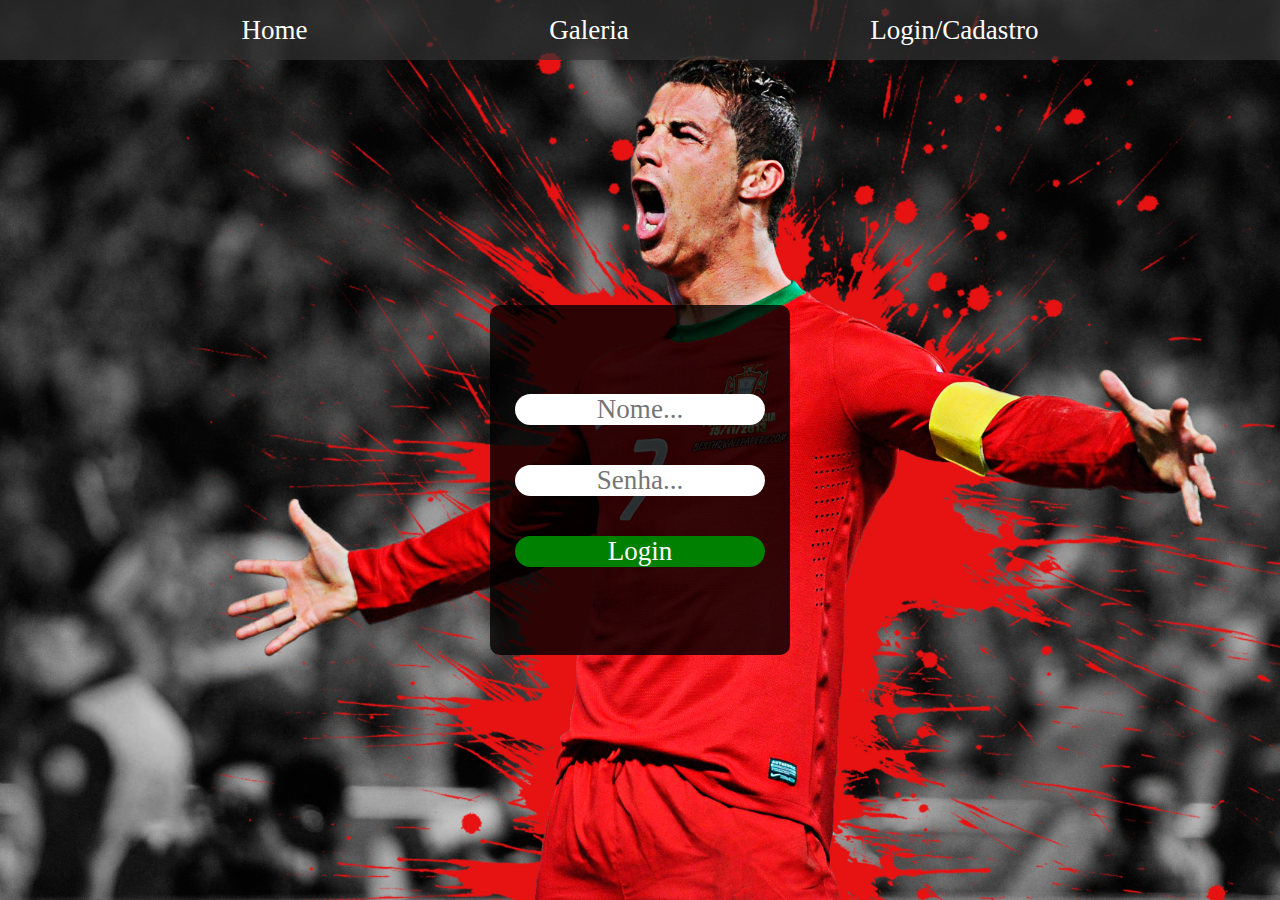
<file: Desenvolvimento Web - 2 Periodo/aula 01.11/index.html>
<!DOCTYPE html>
<html lang="pt-BR">
<head>
    <meta charset="UTF-8">
    <meta name="viewport" content="width=device-width, initial-scale=1.0">
    <title>Document</title>
    <link rel="stylesheet" href="style.css">
</head>
<body>
    <header>
        <nav>
            <a href="" class="link">Home</a>
            <a href="" class="link">Galeria</a>
            <a href="" class="link">Login/Cadastro</a>
        </nav>
    </header>
    <main>
        <div class="login">
            <input type="text" id="nome" placeholder="Nome..." onkeyup="mostraAvisoUm()">
            <p id="avisoUm" class="aviso"></p>
            <input type="password" id="senha" placeholder="Senha..." onkeyup="mostraAvisoDois()">
            <p id="avisoDois" class="aviso"></p>
            <input type="button" value="Login" id="botao" onclick="redireciona()">
        </div>
    </main>

    <!-- SCRIPT EXTERNO-->
    <script src="script.js"></script>
    
</body>
</html>
</file>
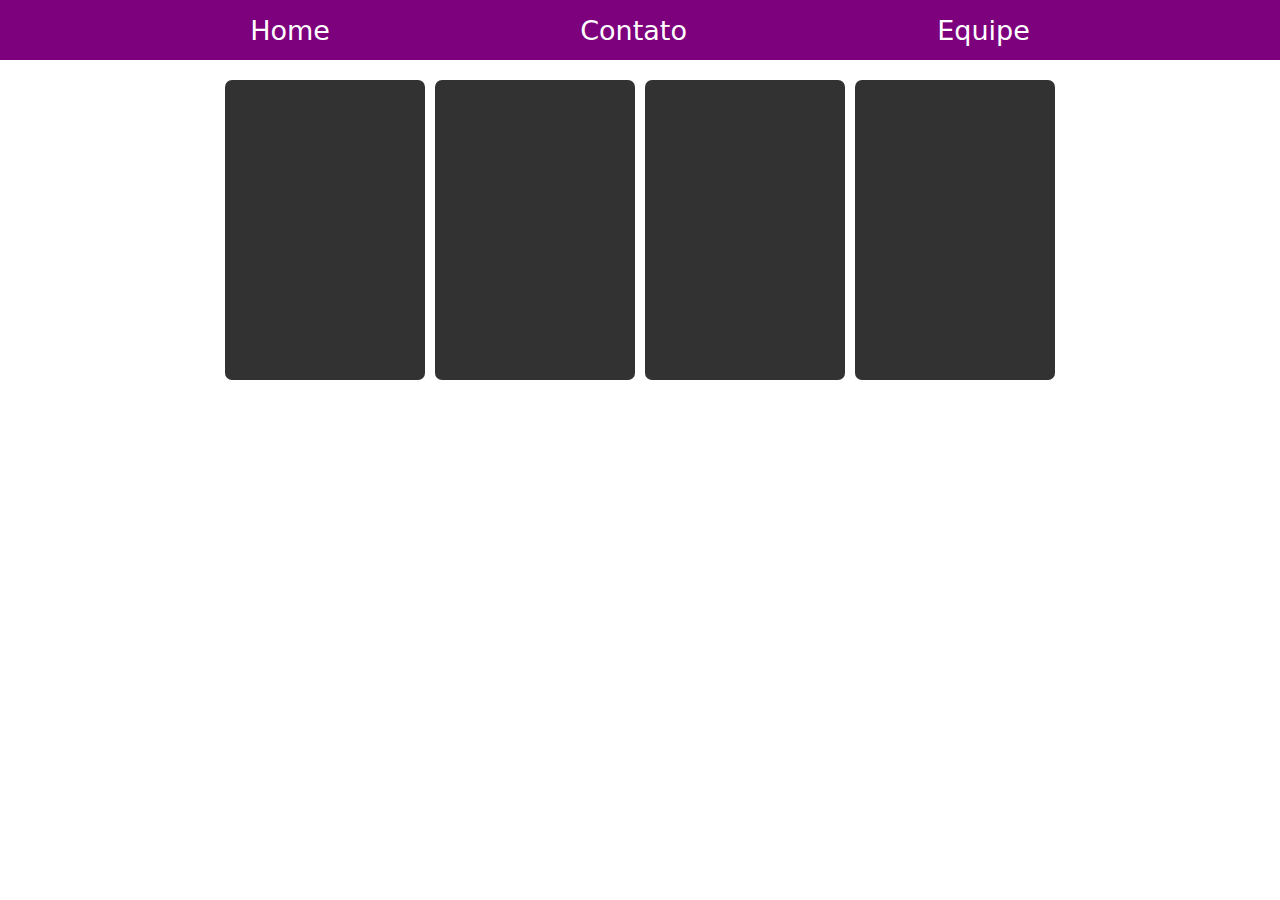
<file: 3 Periodo/Códigos de Alta Performance/Aula (24.02)/index.html>
<!DOCTYPE html>
<html lang="pt-BR">
<head>
    <meta charset="UTF-8">
    <meta name="viewport" content="width=device-width, initial-scale=1.0">
    <title>Document</title>
    <link rel="stylesheet" href="style.css">
</head>
<body>
    <header>
        <nav>
            <a href="" class="link">Home</a>
            <a href="" class="link">Contato</a>
            <a href="" class="link">Equipe</a>
        </nav>
    </header>
    <main>
        <div class="container">
            <div class="card"></div>
            <div class="card"></div>
            <div class="card"></div>
            <div class="card"></div>
        </div>
    </main>
</body>
</html>
</file>
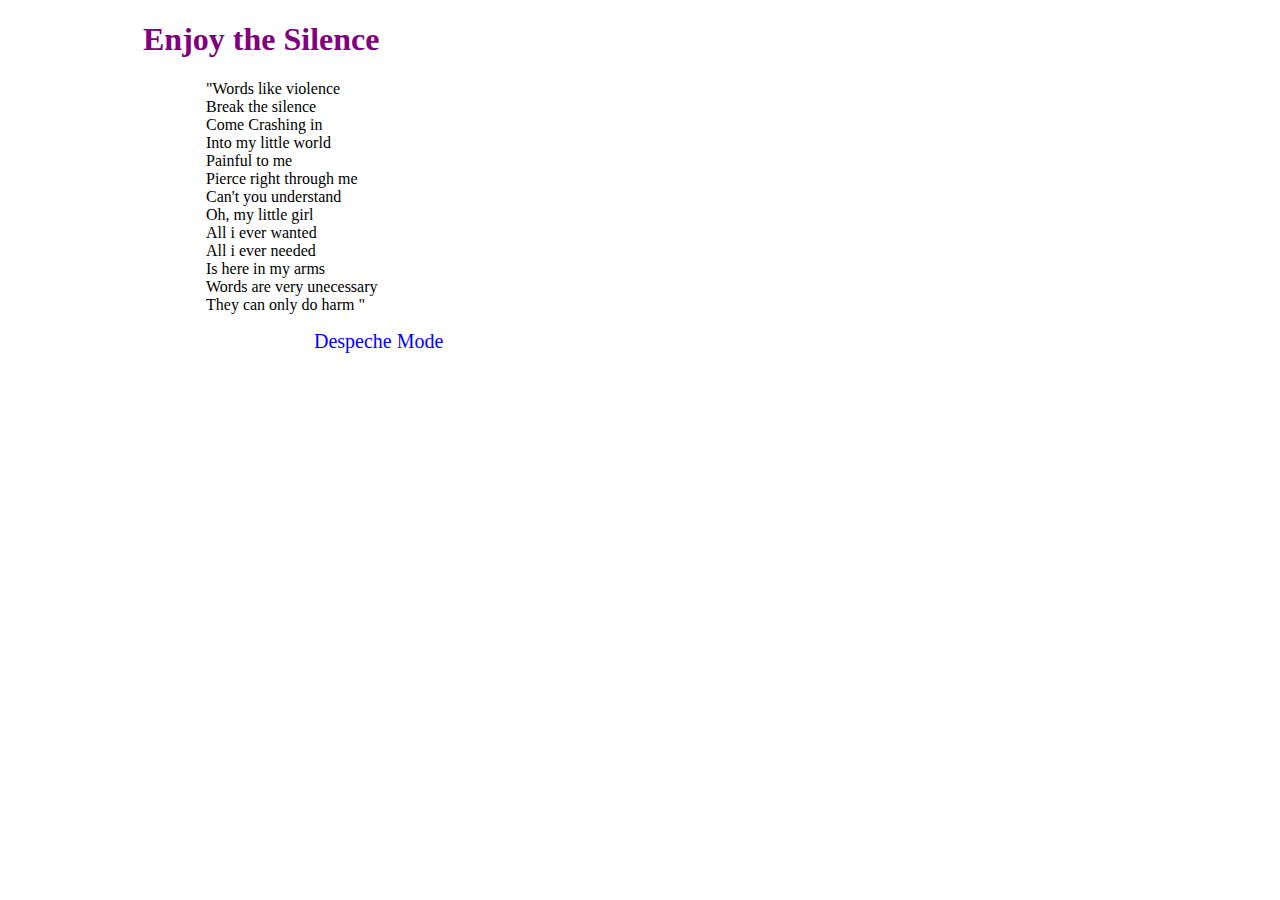
<file: 3 Periodo/Programação Mobile Coding/Aula 21.03/index.html>
<!DOCTYPE html>
<html lang="pt-br">
<head>
    <meta charset="UTF-8">
    <meta name="viewport" content="width=device-width, initial-scale=1.0">
    <title>Enjoy the Silence</title>
    <link rel="stylesheet" href="style.css">
</head>
<body>
    <h1 id="Titulo">Enjoy the Silence</h1>
    <p id="Letra">
        "Words like violence <br>
        Break the silence <br>
        Come Crashing in <br>
        Into my little world <br>
        Painful to me <br>
        Pierce right through me <br>
        Can't you understand <br>
        Oh, my little girl <br>
        All i ever wanted <br>
        All i ever needed <br>
        Is here in my arms <br>
        Words are very unecessary <br>
        They can only do harm "
    </p>
    <footer id="Autor">Despeche Mode</footer>
</body>
</html>
</file>
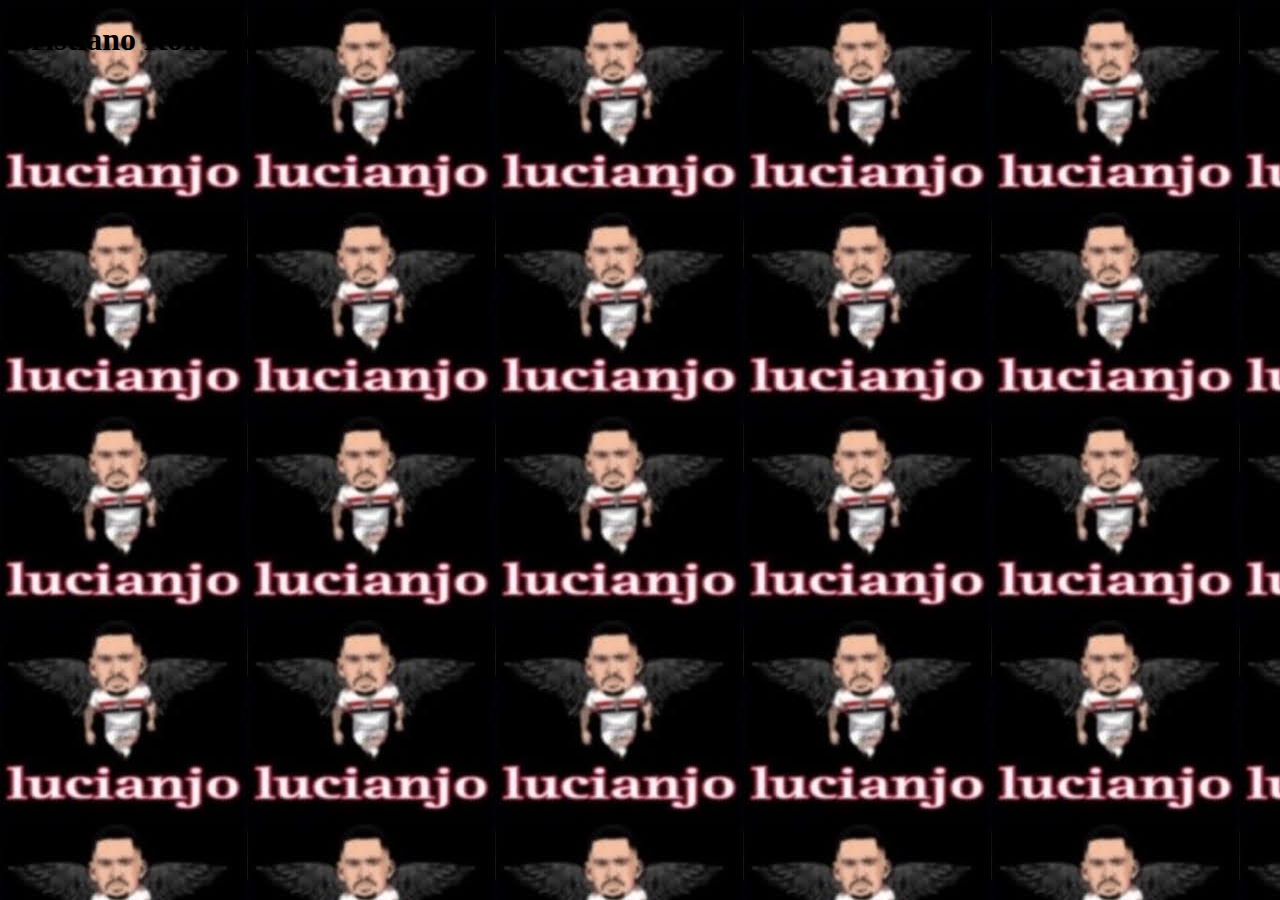
<file: 3 Periodo/Mobile Coding/Atv (14/02)/index.html>
<!DOCTYPE html>
<html lang="pt-BR">
<head>
    <meta charset="UTF-8">
    <meta name="viewport" content="width=device-width, initial-scale=1.0">
    <title>Document</title>
    <link rel="stylesheet" href="style.css">
</head>
<body>
    <h1>Cristiano Ronaldo</h1>
</body>
</html>
</file>
<file: Desenvolvimento Web - 2 Periodo/aula 01.11/style.css>
*{
    margin: 0;
    padding: 0;
    box-sizing: border-box;
    text-decoration: none;
    font-family: 'Roboto';
    font-size: 1.3rem;
}

body {
    background-image: url(paisagem.jpg);
    /*cobre todo o elemento com o background*/
    background-size: cover;
    /*centraliza o background independente do tamanho*/
    background-position: center;
    /*fixa o background mesmo que haja uma barra de rolagem*/
    background-attachment: fixed;
}

header {
    height: 60px;
    background: rgba(50, 50, 50, 0.7);
}

nav {
    height: 60px;
    display: flex;
    align-items: center;
    justify-content: space-evenly;
}

nav .link {
    color: white;
    transition: all 0.5s;
}

nav .link:hover {
    transform: scale(1.2);
}

main {
    height: calc(100vh - 60px);
    display: flex;
    justify-content: center;
    align-items: center;
}

.login {
    display: flex;
    flex-direction: column;
    justify-content: center;
    align-items: center;
    gap: 10px;
    height: 350px;
    width: 300px;
    border-radius: 10px;
    background: rgba(0, 0, 0, 0.8);
}

.login input {
    width: 250px;
    border-radius: 50px;
    border: none;
    text-align: center;
}

.aviso{
    color: red;
    font-size: 0.9rem;
    height: 20px;
}

#botao {
    background: green;
    color: white;
    transition: all 0.5s;
}

#botao:hover {
    background: white;
    color: green;
    cursor: pointer;
}
</file>
<file: 3 Periodo/Códigos de Alta Performance/Aula (24.02)/style.css>
* {
  margin: 0;
  padding: 0;
  box-sizing: border-box;
  text-decoration: none;
  font-size: 1.3rem;
  font-family: system-ui;
}

header {
  height: 60px;
  background: rgb(125, 0, 125);
}
header nav {
  height: 60px;
  display: flex;
  justify-content: space-evenly;
  align-items: center;
  gap: 0px;
}
header nav a {
  color: rgb(255, 255, 255);
  transition: all 0.3s;
}
header nav a:hover {
  transform: scale(1.1);
}

main {
  padding: 20px 0;
}
main .container {
  display: flex;
  justify-content: center;
  align-items: center;
  gap: 10px;
}
main .container .card {
  width: 200px;
  height: 300px;
  border-radius: 7px;
  background: rgb(50, 50, 50);
}/*# sourceMappingURL=style.css.map */
</file>
<file: 3 Periodo/Programação Mobile Coding/Aula 21.03/style.css>
h1#Titulo {
    color: purple;
    font-family: "segoe-script";
    text-align: justify;
    font-size: 32px;
    font-weight: bolder;
    margin-left: 15vh;
}

p#Letra {
    font-size: 16px;
    text-align: justify;
    color: black;
    margin-left: 22vh;
    font-weight: lighter;
}

footer#Autor {
    color: blue;
    font-size: 20px;
    margin-left: 34vh;
}
</file>
<file: 3 Periodo/Mobile Coding/Atv (14/02)/style.css>
body {
    background-image: url(img/lucianjo.jfif);
}
</file>
